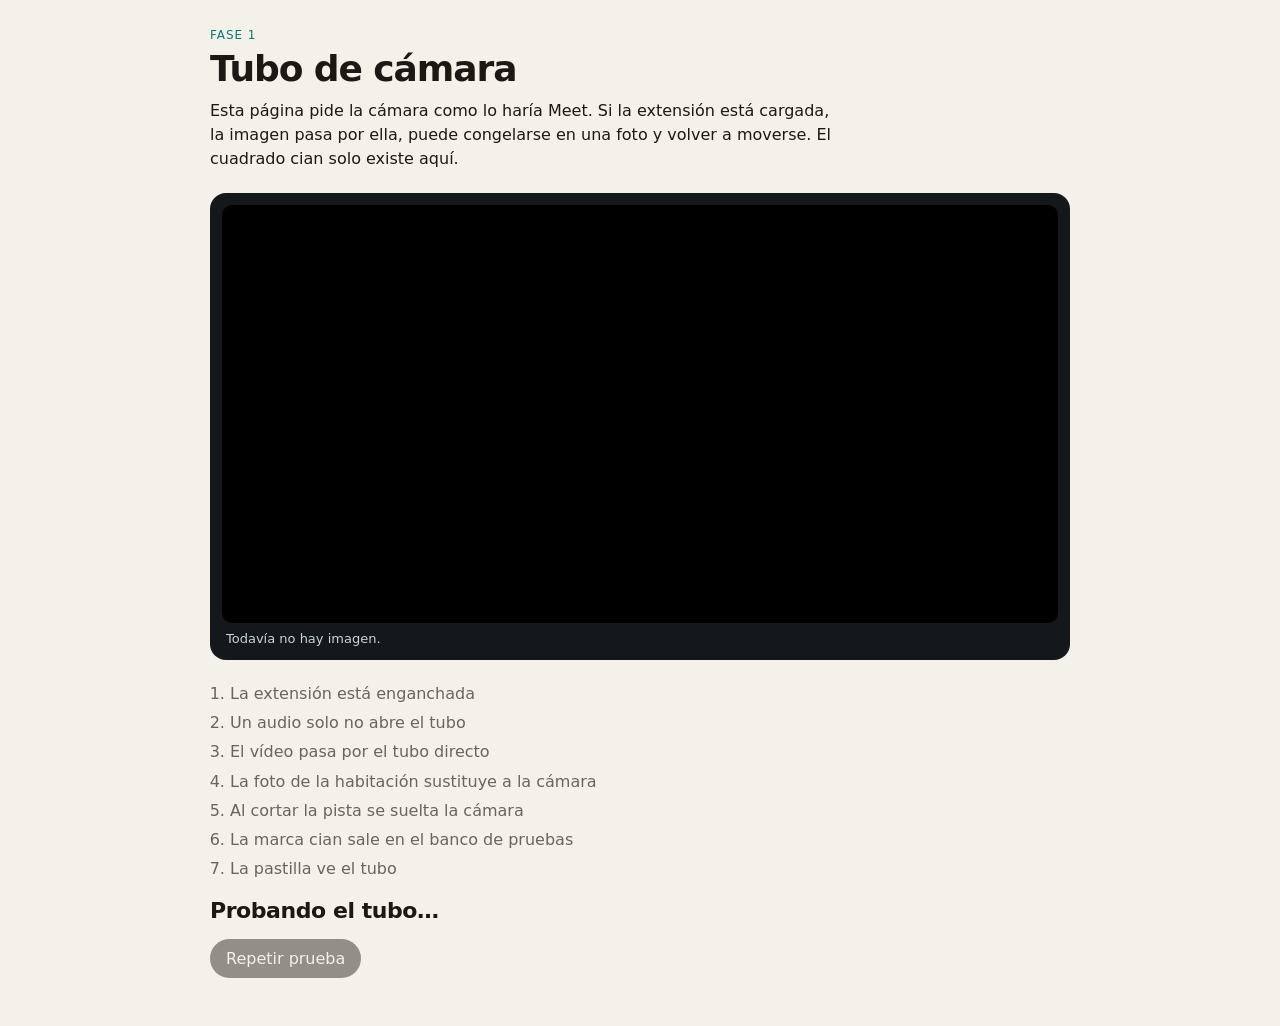
<file: sandbox/index.html>
<!DOCTYPE html>
<html lang="es">
<head>
  <meta charset="utf-8">
  <meta name="viewport" content="width=device-width, initial-scale=1">
  <title>Banco de pruebas · Meet Teleport</title>
  <style>
    :root {
      color-scheme: light;
      font-family: ui-sans-serif, system-ui, sans-serif;
      color: #1c1915;
      background: #f4f1ea;
    }
    body { margin: 0; }
    main {
      max-width: 860px;
      margin: 0 auto;
      padding: 28px 24px 48px;
    }
    .eyebrow {
      margin: 0;
      font-size: 12px;
      letter-spacing: 0.08em;
      text-transform: uppercase;
      color: #0f766e;
    }
    h1 {
      margin: 6px 0 0;
      font-size: 36px;
      letter-spacing: -0.03em;
      font-weight: 650;
    }
    .lead {
      max-width: 62ch;
      margin: 10px 0 0;
      line-height: 1.5;
    }
    .stage {
      margin-top: 22px;
      background: #14181a;
      border-radius: 16px;
      padding: 12px;
    }
    video {
      display: block;
      width: 100%;
      max-height: 420px;
      background: #000;
      border-radius: 10px;
    }
    .caption {
      margin: 8px 4px 2px;
      color: #c9d4d4;
      font-size: 13px;
    }
    ol { margin: 22px 0 0; padding-left: 20px; line-height: 1.45; }
    li { margin: 6px 0; }
    li[data-state="pass"] { color: #0f7a45; }
    li[data-state="fail"] { color: #a3262a; }
    li[data-state="pending"] { color: #6b645c; }
    #result {
      margin: 18px 0 0;
      font-size: 22px;
      font-weight: 650;
      letter-spacing: -0.02em;
    }
    #result[data-status="pass"] { color: #0f7a45; }
    #result[data-status="fail"] { color: #a3262a; }
    button {
      margin-top: 16px;
      border: 0;
      border-radius: 999px;
      padding: 10px 16px;
      background: #1c1915;
      color: #f4f1ea;
      font: inherit;
      cursor: pointer;
    }
    button:disabled { opacity: 0.45; cursor: default; }
  </style>
</head>
<body>
  <main>
    <p class="eyebrow">Fase 1</p>
    <h1>Tubo de cámara</h1>
    <p class="lead">Esta página pide la cámara como lo haría Meet. Si la extensión está cargada, la imagen pasa por ella, puede congelarse en una foto y volver a moverse. El cuadrado cian solo existe aquí.</p>
    <section class="stage">
      <video id="preview" autoplay muted playsinline></video>
      <p class="caption" id="caption">Todavía no hay imagen.</p>
    </section>
    <ol id="checks"></ol>
    <p id="result" role="status" data-status="pending">Preparando la prueba…</p>
    <button id="retry" type="button" disabled>Repetir prueba</button>
  </main>
  <script src="test.js"></script>
</body>
</html>
</file>
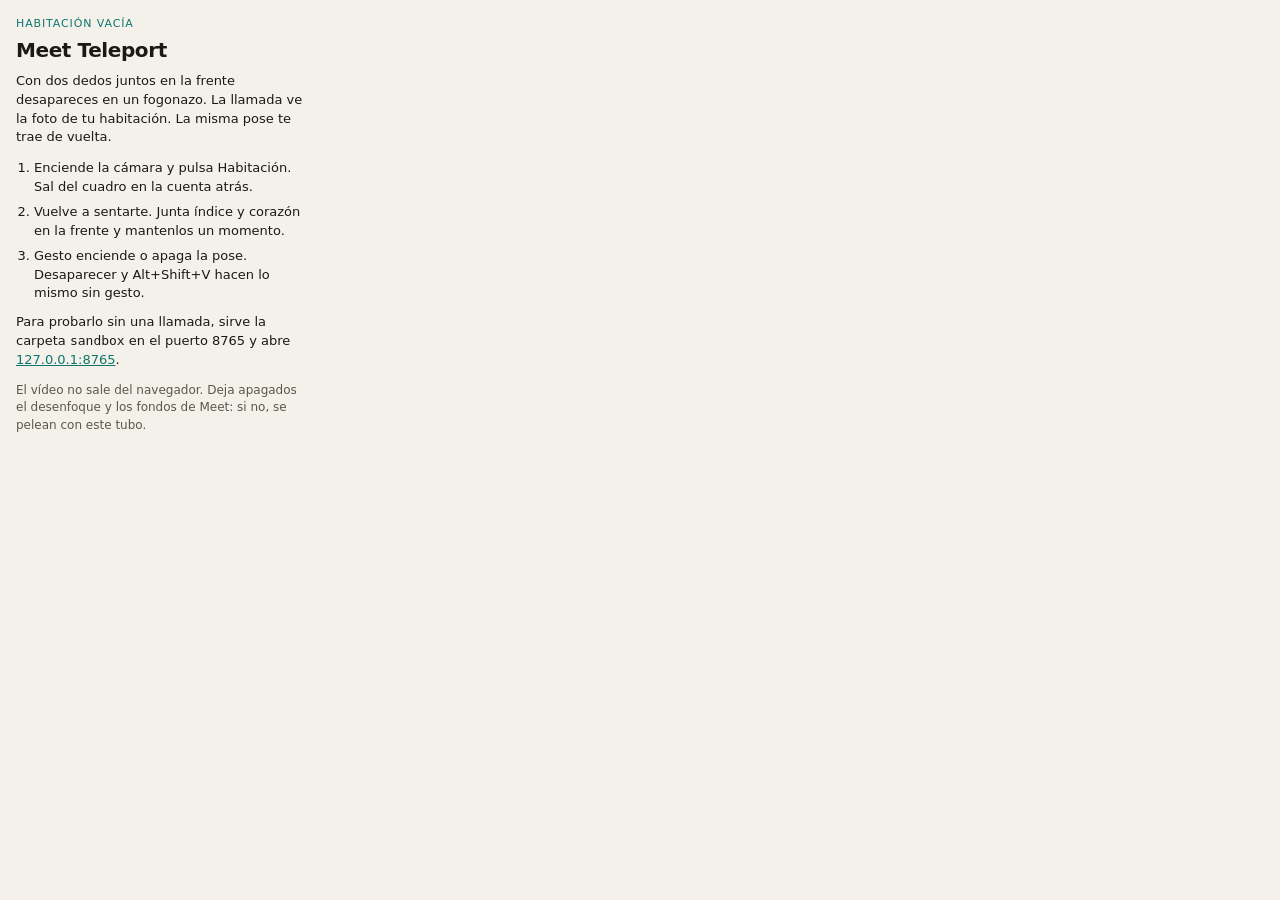
<file: extension/src/popup.html>
<!DOCTYPE html>
<html lang="es">
<head>
  <meta charset="utf-8">
  <meta name="viewport" content="width=device-width, initial-scale=1">
  <title>Meet Teleport</title>
  <link rel="stylesheet" href="popup.css">
</head>
<body>
  <main>
    <p class="eyebrow">Habitación vacía</p>
    <h1>Meet Teleport</h1>
    <p>Con dos dedos juntos en la frente desapareces en un fogonazo. La llamada ve la foto de tu habitación. La misma pose te trae de vuelta.</p>
    <ol>
      <li>Enciende la cámara y pulsa Habitación. Sal del cuadro en la cuenta atrás.</li>
      <li>Vuelve a sentarte. Junta índice y corazón en la frente y mantenlos un momento.</li>
      <li>Gesto enciende o apaga la pose. Desaparecer y Alt+Shift+V hacen lo mismo sin gesto.</li>
    </ol>
    <p>Para probarlo sin una llamada, sirve la carpeta <code>sandbox</code> en el puerto 8765 y abre <a href="http://127.0.0.1:8765/" target="_blank" rel="noreferrer">127.0.0.1:8765</a>.</p>
    <p class="note">El vídeo no sale del navegador. Deja apagados el desenfoque y los fondos de Meet: si no, se pelean con este tubo.</p>
  </main>
</body>
</html>
</file>
<file: extension/src/popup.css>
:root {
  color-scheme: light;
  font-family: ui-sans-serif, system-ui, sans-serif;
  color: #1c1915;
  background: #f4f1ea;
}

body {
  margin: 0;
  width: 320px;
}

main {
  padding: 16px 16px 14px;
}

.eyebrow {
  margin: 0 0 6px;
  font-size: 11px;
  letter-spacing: 0.08em;
  text-transform: uppercase;
  color: #0f766e;
}

h1 {
  margin: 0;
  font-size: 20px;
  font-weight: 650;
  letter-spacing: -0.02em;
}

p {
  margin: 10px 0 0;
  font-size: 13px;
  line-height: 1.45;
}

ol {
  margin: 12px 0 0;
  padding-left: 18px;
  font-size: 13px;
  line-height: 1.45;
}

li + li {
  margin-top: 6px;
}

a {
  color: #0f766e;
}

.note {
  margin-top: 12px;
  color: #5c564e;
  font-size: 12px;
}
</file>
